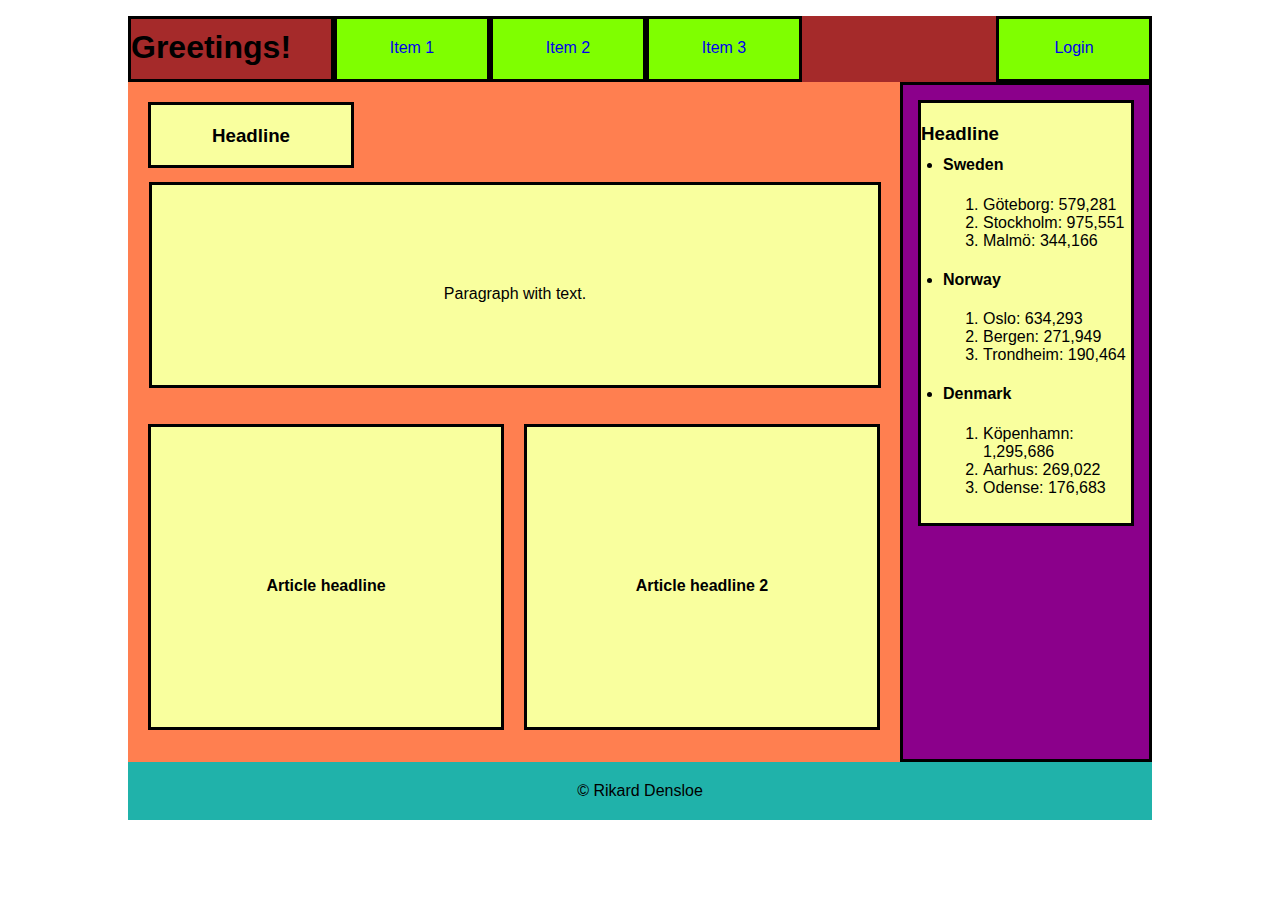
<file: CSS Fundamentals/index.html>
<!doctype html>
<html>
<head>
<meta charset="utf-8">
<title>Greetings!</title>
<link rel="stylesheet" href="main.css"/>
</head>
<body>
<header>
    <h1>Greetings!</h1>
    <ul>
        <li><a href="https://www.google.com/">Item 1</a></li>
        <li><a href="https://www.google.com/">Item 2</a></li>
        <li><a href="https://www.google.com/">Item 3</a></li>
    </ul>
    <div class="login-head"><a href="login-page.html">Login</a></div>
</header>

<div class="main">
    <h3>Headline</h3>
    <div class="sub-text"><p>Paragraph with text.</p></div>

    <h4>Article headline</h4>
    
    

    <h4>Article headline 2</h4>
    
</div>

<aside>
    <h3>Headline</h3>
    <ul>
        <li>
            <h4>Sweden</h4>
            <ol>
                <li>Göteborg: 579,281</li>
                <li>Stockholm: 975,551</li>
                <li>Malmö: 344,166</li>
            </ol>
        </li>

        <li>
            <h4>Norway</h4>
            <ol>
                <li>Oslo: 634,293</li>
                <li>Bergen: 271,949</li>
                <li>Trondheim: 190,464</li>
            </ol>
        </li>

        <li>
            <h4>Denmark</h4>
            <ol>
                <li>Köpenhamn: 1,295,686</li>
                <li>Aarhus: 269,022</li>
                <li>Odense: 176,683</li>
            </ol>
        </li>
    </ul>

</aside>

<footer><span>&copy; Rikard Densloe</span></footer>


</body>
</html>
</file>
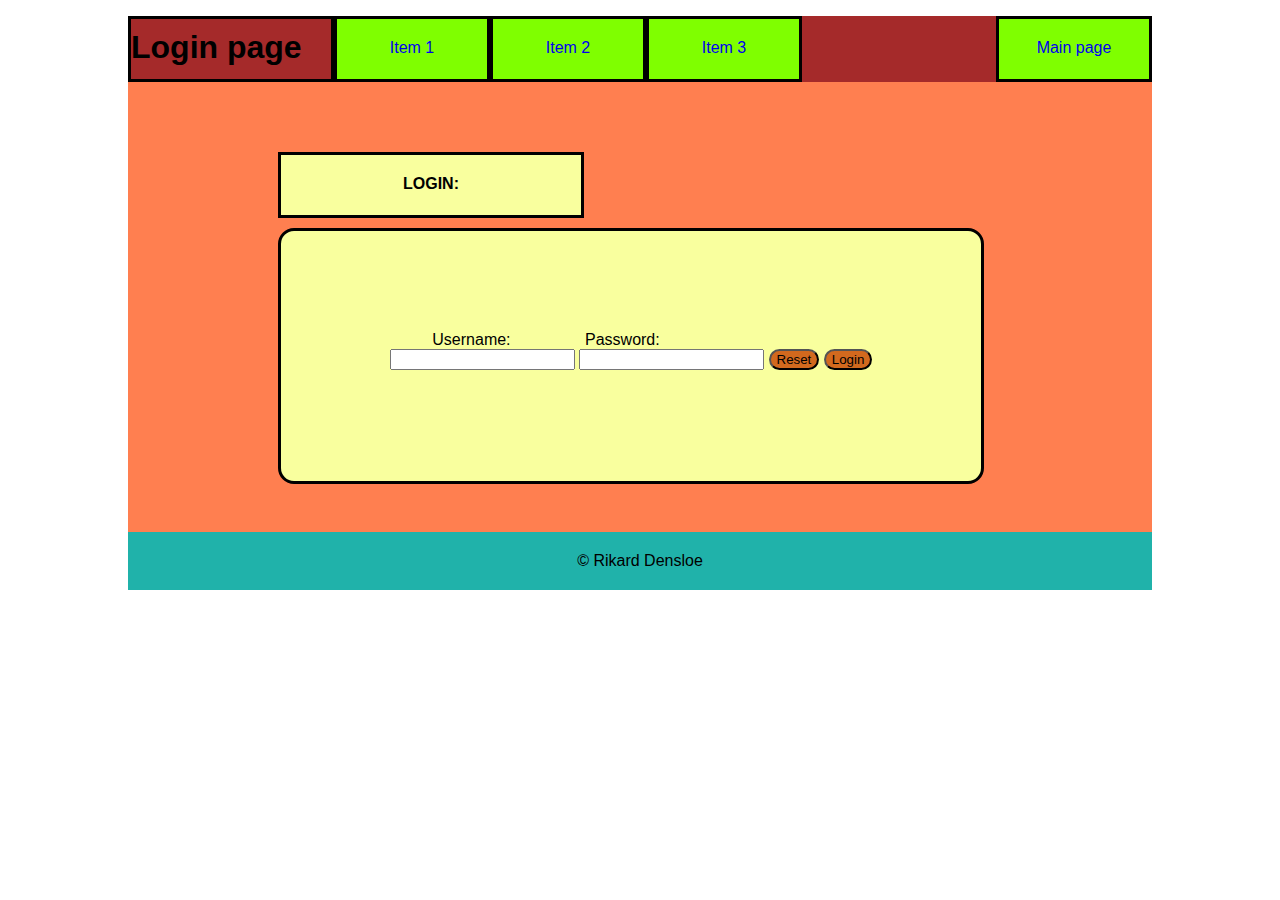
<file: CSS Fundamentals/login-page.html>
<!doctype html>
<html>
<head>
<meta charset="utf-8">
<title>Login page</title>
<link rel="stylesheet" href="main.css"/>
</head>
<body>
<header>
    <h1>Login page</h1>
    <ul>
        <li><a href="https://www.google.com/">Item 1</a></li>
        <li><a href="https://www.google.com/">Item 2</a></li>
        <li><a href="https://www.google.com/">Item 3</a></li>
    </ul>

    <div class="login-head"><a href="index.html">Main page</a></div>
</header>

<div class="login">
    <h4>Login:</h4>

    <form>
        <label>Username:</label>
        <label >Password:</label><br>
        <input type="text">
        <input type="text">
        <button type="reset">Reset</button>
        <button type="submit">Login</button>
    </form>
    
</div>

<footer><span>&copy; Rikard Densloe</span></footer>

</body>
</html>
</file>
<file: CSS Fundamentals/main.css>
@charset "utf-8";

html{
	width:100%;
	height:100%;
	font-family: sans-serif;
}

body{
	margin:0;
	width:1024px;
    margin: auto;
}

header{
    background-color: brown;
    width: 1024px;
    height: 66px;
    position: relative;
}

header h1{
    background-color: brown;
    height: 50px;
    width: 200px;
    float:left;
    position: relative;
    margin: auto;
    padding-top: 10px;
    border-style: solid;
}

header ul li{
    float: left;
    margin: auto;
    height: 40px;
    width: 150px;
    background-color: chartreuse;
    list-style-type: none;
    margin: auto;
    border-style: solid;
    text-align: center;
    padding-top: 20px;;
}

header a{
    text-decoration: none;   
}

.login-head{
    float: right;
    margin: auto;
    height: 40px;
    width: 150px;
    background-color: chartreuse;
    list-style-type: none;
    border-style: solid;
    text-align: center;
    padding-top: 20px;
}

.main{
    position: relative;
    background-color:coral;
    height: 680px;
}

.main h3{
    float: left;
    margin: auto;
    height: 40px;
    width: 200px;
    background-color: rgb(249, 255, 158);
    text-align: center;
    padding-top: 20px;
    margin-top: 20px;
    margin-left: 20px;
    border-style: solid;
}

.sub-text p{
    width: 726px;
    height: 100px;
    background-color: rgb(249, 255, 158);
    float: left;
    margin-top: 100px;
    margin-left: -205px;
    border-style: solid;
    text-align: center;
    padding-top: 100px;


}

.main h4{
    float: left;
    margin: auto;
    height: 150px;
    width: 350px;
    background-color: rgb(249, 255, 158);
    text-align: center;
    padding-top: 20px;
    margin-top: 20px;
    margin-left: 20px;
    border-style: solid;
    padding-top: 150px;
    
}

aside{
    background-color: darkmagenta;
    float: right;
    position: absolute;
    margin-top: -680px;
    margin-left: 772px;
    height: 674px;
    width: 246px;
    border-style: solid;
}

aside h3{
    float: left;
    margin: auto;
    height: 400px;
    width: 210px;
    background-color: rgb(249, 255, 158);
    padding-top: 20px;
    margin-top: 15px;
    margin-left: 15px;
    border-style: solid;
    position: absolute;
}

aside ul{
    z-index: 1;
    position: absolute;
    margin-top: 50px;
}

footer{
    text-align: center;
    height: 40;
    width: 100%;
    background-color: lightseagreen;
    padding-top: 20px;
    padding-bottom: 20px;
}


.login{
    position: relative;
    background-color:coral;
    height: 450px;
}

.login h4{
    float: left;
    margin: auto;
    height: 40px;
    width: 300px;
    background-color: rgb(249, 255, 158);
    text-align: center;
    padding-top: 20px;
    margin-top: 70px;
    margin-left: 150px;
    border-style: solid;
    padding-top: 20px;
    text-transform: uppercase;
    
}

form{
    float: left;
    margin: auto;
    height: 150px;
    width: 700px;
    background-color: rgb(249, 255, 158);
    text-align: center;
    padding-top: 20px;
    margin-top: 10px;
    margin-left: 150px;
    border-style: solid;
    padding-top: 100px;
    border-radius: 16px;
}

label{
    margin-left: -50px;
    padding-right: 120px;
}

button{
    background-color: chocolate;
    border-radius: 25px;
}
</file>
